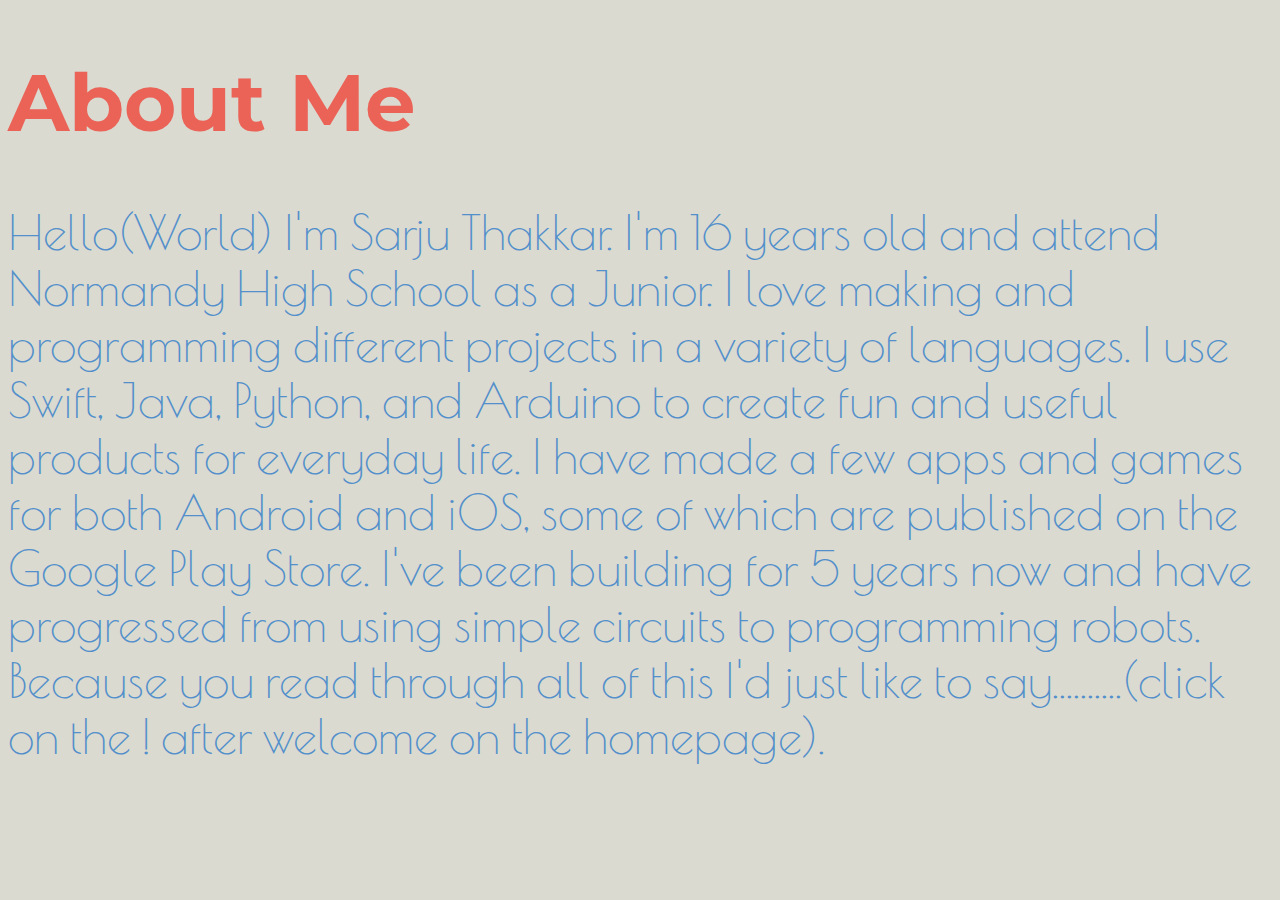
<file: aboutme.html>
<!DOCTYPE html>
<html>
    <head>
        <title>About Me Sarju Thakkar</title>
        <meta charset="utf-8" />
        <link href='https://fonts.googleapis.com/css?family=Montserrat' rel='stylesheet' type='text/css'>
        <link href='https://fonts.googleapis.com/css?family=Poiret+One' rel='stylesheet' type='text/css'>
        <link href="am.css" rel="stylesheet" type="text/css">
    </head>
    <body>
            <h1>About Me</h1>
            <p>   Hello(World) I'm Sarju Thakkar. I'm 16 years old and attend Normandy High School as a Junior. I love making and programming different projects in a variety of languages. I use Swift, Java, Python, and Arduino to create fun and useful products for everyday life. I have made a few apps and games for both Android and iOS, some of which are published on the Google Play Store. I've been building for 5 years now and have progressed from using simple circuits to programming robots. Because you read through all of this I'd just like to say..........(click on the ! after welcome on the homepage). </p>
    </body>
</html>
</file>
<file: am.css>
body{
    background-color: #dadad0;
}
h1{
    text-align: left;
    font-family: 'Montserrat', sans-serif;
    font-size: 5em;
    color: #eb6257;
}
p{
    text-align: left;
    font-family: 'Poiret One', cursive;
    font-size: 3em;   
    color: #528fcb;
}
</file>
